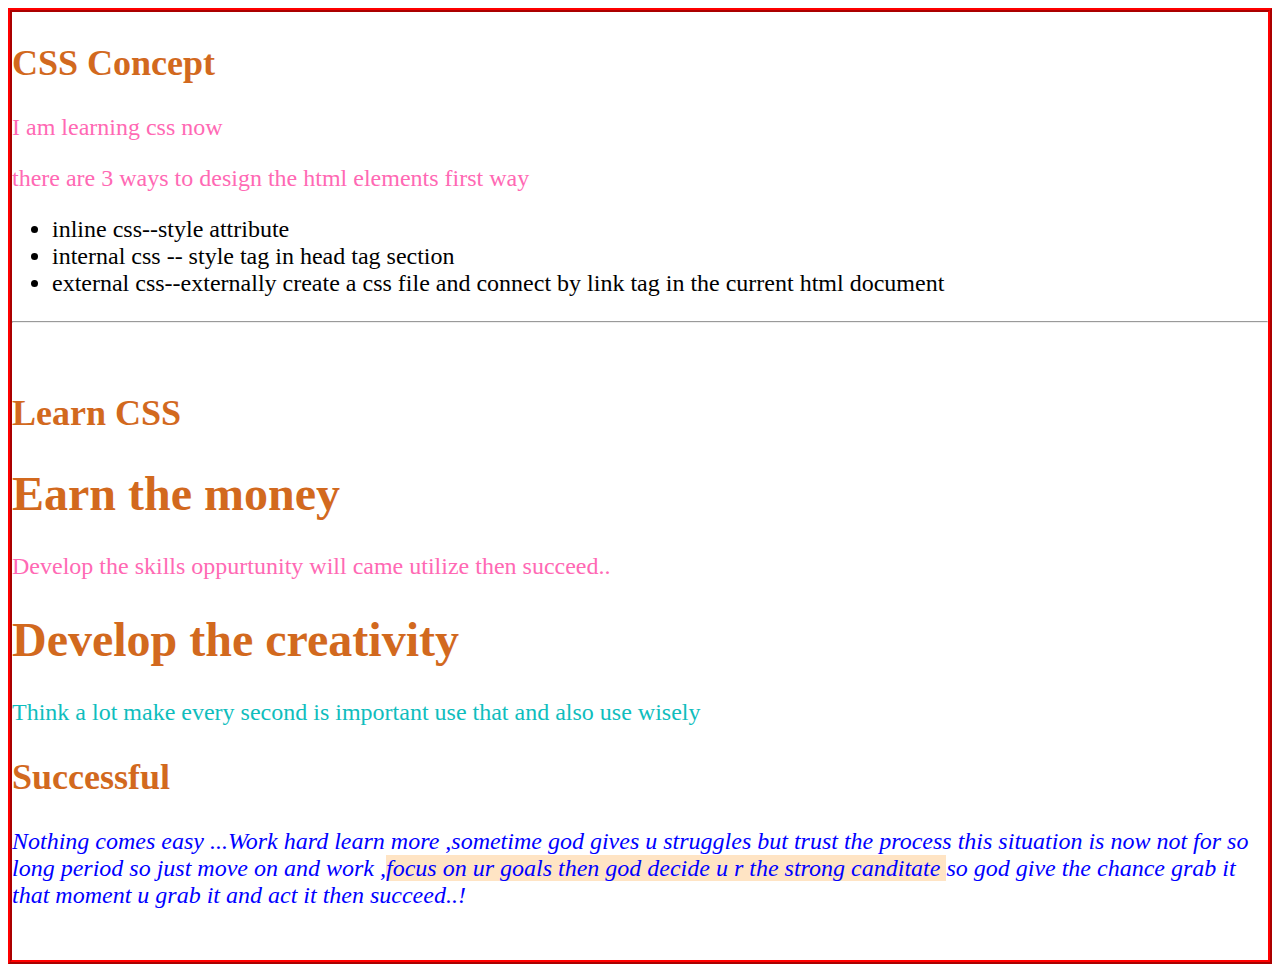
<file: index.html>
<!DOCTYPE html>
<html lang="en">
  <head>
    <meta charset="UTF-8" />
    <title>index</title>
    <meta name="viewport" content="width=device-width,initial-scale=1.0" />

    <link rel="stylesheet" type="text/css" href="style.css" />
  </head>
  <body>
    <h2>CSS Concept</h2>
    <p>I am learning css now</p>
    <p>there are 3 ways to design the html elements first way</p>
    <ul>
      <li>inline css--style attribute</li>
      <li>internal css -- style tag in head tag section</li>
      <li>
        external css--externally create a css file and connect by link tag in
        the current html document
      </li>
    </ul>

    <hr />
    <br />
    <header>
      <h2>Learn CSS</h2>
    </header>
    <main>
      <article>
        <h1>Earn the money</h1>
        <p>Develop the skills oppurtunity will came utilize then succeed..</p>
      </article>
      <article>
        <h1>Develop the creativity</h1>
        <p id="colorSec">
          Think a lot make every second is important use that and also use
          wisely
        </p>
      </article>
      <article>
        <h2>Successful</h2>
        <p class="colorFirst">
          Nothing comes easy ...Work hard learn more ,sometime god gives u
          struggles but trust the process this situation is now not for so long
          period so just move on and work ,<span class="highlight"
            >focus on ur goals then god decide u r the strong canditate </span
          >so god give the chance grab it that moment u grab it and act it then
          succeed..!
        </p>
        <br />
      </article>
    </main>
  </body>
</html>
</file>
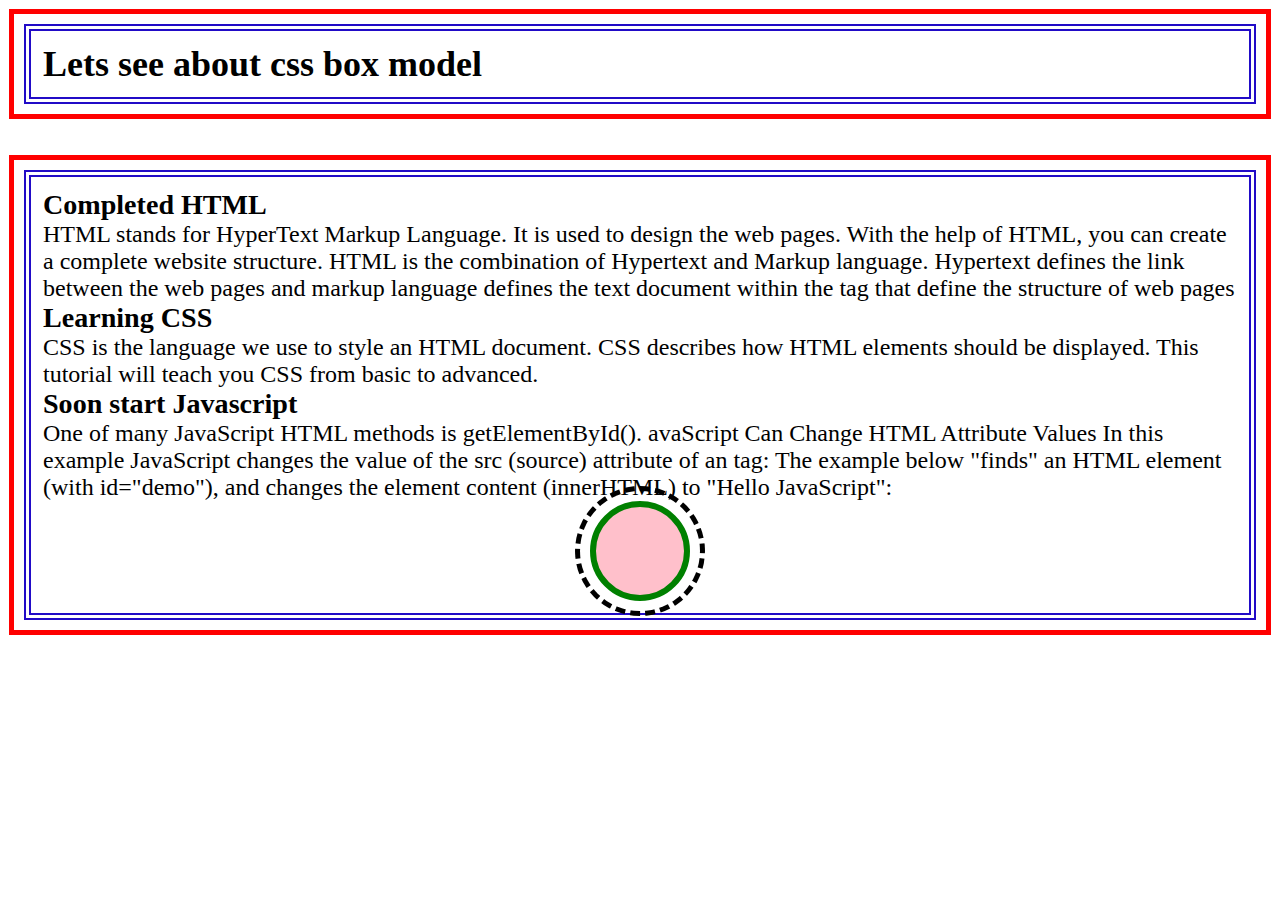
<file: boxmodel.html>
<!DOCTYPE html>
<html lang="en">
  <head>
    <meta charset="UTF-8" />
    <meta name="viewport" content="width=device-width, initial-scale=1.0" />
    <title>boxmodel</title>
    <link rel="stylesheet" type="text/css" href="boxmodel.css" />
  </head>
  <body>
    <header class="container">
      <h2>Lets see about css box model</h2>
    </header>
    <br />
    <main class="container">
      <article>
        <h3>Completed HTML</h3>
        <p>
          HTML stands for HyperText Markup Language. It is used to design the
          web pages. With the help of HTML, you can create a complete website
          structure. HTML is the combination of Hypertext and Markup language.
          Hypertext defines the link between the web pages and markup language
          defines the text document within the tag that define the structure of
          web pages
        </p>
      </article>

      <article>
        <h3>Learning CSS</h3>
        <p>
          CSS is the language we use to style an HTML document. CSS describes
          how HTML elements should be displayed. This tutorial will teach you
          CSS from basic to advanced.
        </p>
      </article>

      <article>
        <h3>Soon start Javascript</h3>
        <p>
          One of many JavaScript HTML methods is getElementById(). avaScript Can
          Change HTML Attribute Values In this example JavaScript changes the
          value of the src (source) attribute of an tag: The example below
          "finds" an HTML element (with id="demo"), and changes the element
          content (innerHTML) to "Hello JavaScript":
        </p>
        <div class="circle"></div>
      </article>
    </main>
  </body>
</html>
</file>
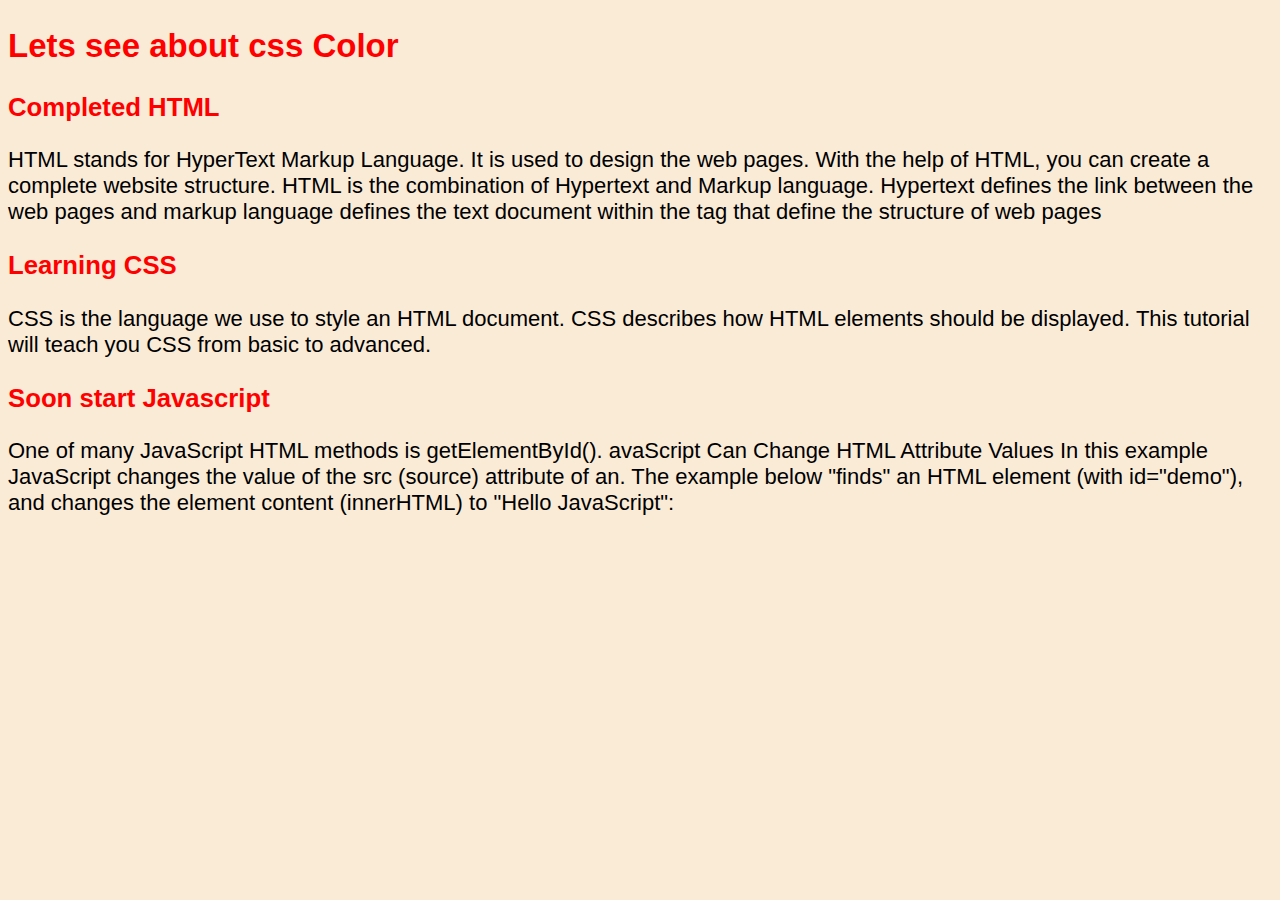
<file: colors.html>
<!DOCTYPE html>
<html lang="en">
  <head>
    <meta charset="UTF-8" />
    <meta name="viewport" content="width=device-width, initial-scale=1.0" />
    <title>colors</title>
    <link rel="stylesheet" type="text/css" href="color.css" />
  </head>
  <body>
    <header>
      <h2>Lets see about css Color</h2>
    </header>

    <main>
      <article>
        <h3>Completed HTML</h3>
        <p>
          HTML stands for HyperText Markup Language. It is used to design the
          web pages. With the help of HTML, you can create a complete website
          structure. HTML is the combination of Hypertext and Markup language.
          Hypertext defines the link between the web pages and markup language
          defines the text document within the tag that define the structure of
          web pages
        </p>
      </article>

      <article>
        <h3>Learning CSS</h3>
        <p>
          CSS is the language we use to style an HTML document. CSS describes
          how HTML elements should be displayed. This tutorial will teach you
          CSS from basic to advanced.
        </p>
      </article>

      <article>
        <h3>Soon start Javascript</h3>
        <p>
          One of many JavaScript HTML methods is getElementById(). avaScript Can
          Change HTML Attribute Values In this example JavaScript changes the
          value of the src (source) attribute of an. The example below "finds"
          an HTML element (with id="demo"), and changes the element content
          (innerHTML) to "Hello JavaScript":
        </p>
      </article>
    </main>
  </body>
</html>
</file>
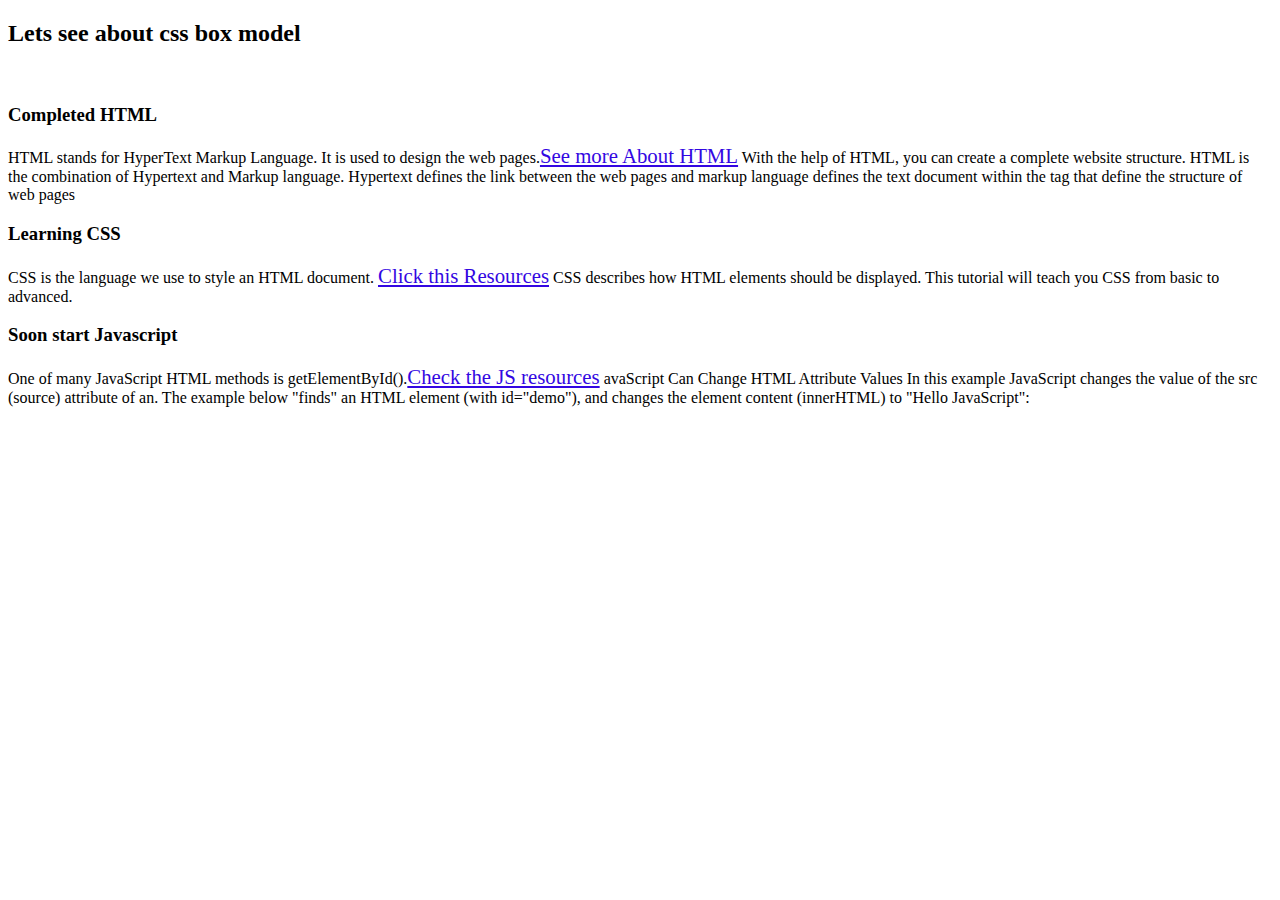
<file: links.html>
<!DOCTYPE html>
<html lang="en">
  <head>
    <meta charset="UTF-8" />
    <meta name="viewport" content="width=device-width, initial-scale=1.0" />
    <title>links</title>
    <link rel="stylesheet" type="text/css" href="links.css" />
  </head>
  <body>
    <header class="container">
      <h2>Lets see about css box model</h2>
    </header>
    <br />
    <main class="container">
      <article>
        <h3>Completed HTML</h3>
        <p>
          HTML stands for HyperText Markup Language. It is used to design the
          web pages.<a href="https://youtu.be/tfN9gPFmUfA" target="_blank"
            >See more About HTML</a
          >
          With the help of HTML, you can create a complete website structure.
          HTML is the combination of Hypertext and Markup language. Hypertext
          defines the link between the web pages and markup language defines the
          text document within the tag that define the structure of web pages
        </p>
      </article>

      <article>
        <h3>Learning CSS</h3>
        <p>
          CSS is the language we use to style an HTML document.
          <a href="https://www.w3schools.com/css/" target="_blank"
            >Click this Resources</a
          >
          CSS describes how HTML elements should be displayed. This tutorial
          will teach you CSS from basic to advanced.
        </p>
      </article>

      <article>
        <h3>Soon start Javascript</h3>
        <p>
          One of many JavaScript HTML methods is getElementById().<a
            href="https://www.w3schools.com/js/"
            target="_blank"
            >Check the JS resources</a
          >
          avaScript Can Change HTML Attribute Values In this example JavaScript
          changes the value of the src (source) attribute of an. The example
          below "finds" an HTML element (with id="demo"), and changes the
          element content (innerHTML) to "Hello JavaScript":
        </p>
        <div class="circle"></div>
      </article>
    </main>
  </body>
</html>
</file>
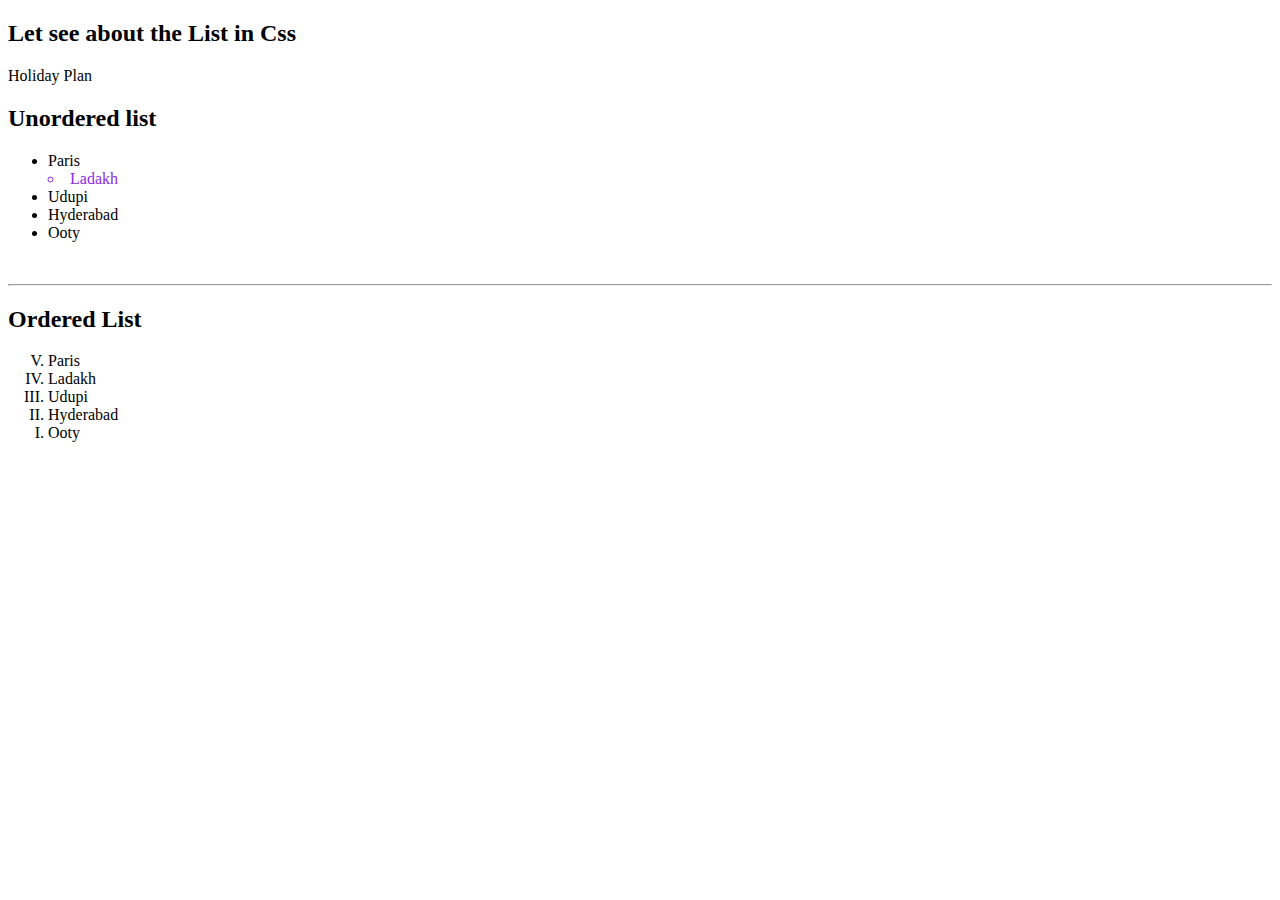
<file: lists.html>
<!DOCTYPE html>
<html lang="en">
  <head>
    <meta charset="UTF-8" />
    <meta name="viewport" content="width=device-width, initial-scale=1.0" />
    <title>Lists</title>
    <link rel="stylesheet" type="text/css" href="lists.css" />
  </head>
  <body>
    <header>
      <h2>Let see about the List in Css</h2>
    </header>
    <main>
      <p>Holiday Plan</p>
      <h2>Unordered list</h2>
      <ul>
        <li>Paris</li>
        <li>Ladakh</li>
        <li>Udupi</li>
        <li>Hyderabad</li>
        <li>Ooty</li>
      </ul>
      <br />
      <hr />
      <h2>Ordered List</h2>
      <ol start="5" reversed>
        <li>Paris</li>
        <li>Ladakh</li>
        <li>Udupi</li>
        <li>Hyderabad</li>
        <li>Ooty</li>
      </ol>
    </main>
  </body>
</html>
</file>
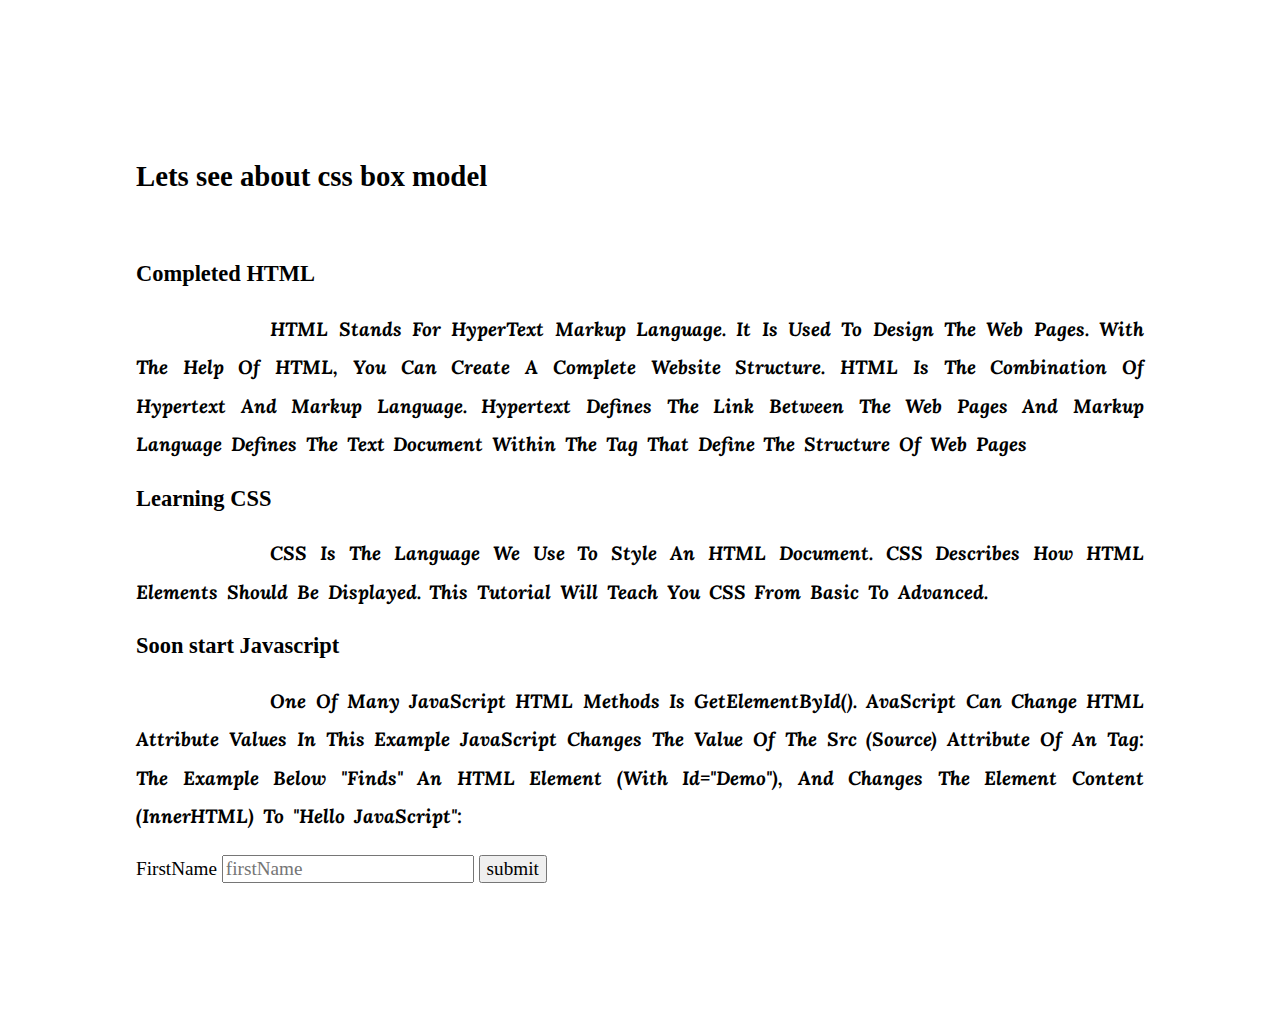
<file: typography.html>
<!DOCTYPE html>
<html lang="en">
  <head>
    <meta charset="UTF-8" />
    <meta name="viewport" content="width=device-width, initial-scale=1.0" />
    <title>typography</title>
    <link rel="preconnect" href="https://fonts.googleapis.com" />
    <link rel="preconnect" href="https://fonts.gstatic.com" crossorigin />
    <link
      href="https://fonts.googleapis.com/css2?family=Lora:ital@1&display=swap"
      rel="stylesheet"
    />

    <link rel="stylesheet" type="text/css" href="typography.css" />
  </head>
  <body>
    <header class="container">
      <h2>Lets see about css box model</h2>
    </header>
    <br />
    <main class="container">
      <article>
        <h3>Completed HTML</h3>
        <p>
          HTML stands for HyperText Markup Language. It is used to design the
          web pages. With the help of HTML, you can create a complete website
          structure. HTML is the combination of Hypertext and Markup language.
          Hypertext defines the link between the web pages and markup language
          defines the text document within the tag that define the structure of
          web pages
        </p>
      </article>

      <article>
        <h3>Learning CSS</h3>
        <p>
          CSS is the language we use to style an HTML document. CSS describes
          how HTML elements should be displayed. This tutorial will teach you
          CSS from basic to advanced.
        </p>
      </article>

      <article>
        <h3>Soon start Javascript</h3>
        <p>
          One of many JavaScript HTML methods is getElementById(). avaScript Can
          Change HTML Attribute Values In this example JavaScript changes the
          value of the src (source) attribute of an tag: The example below
          "finds" an HTML element (with id="demo"), and changes the element
          content (innerHTML) to "Hello JavaScript":
        </p>
      </article>

      <form>
        <label for="firstName">FirstName</label>
        <input type="text" id="firstName" name="name" placeholder="firstName" />
        <input type="submit" value="submit" />
      </form>
    </main>
  </body>
</html>
</file>
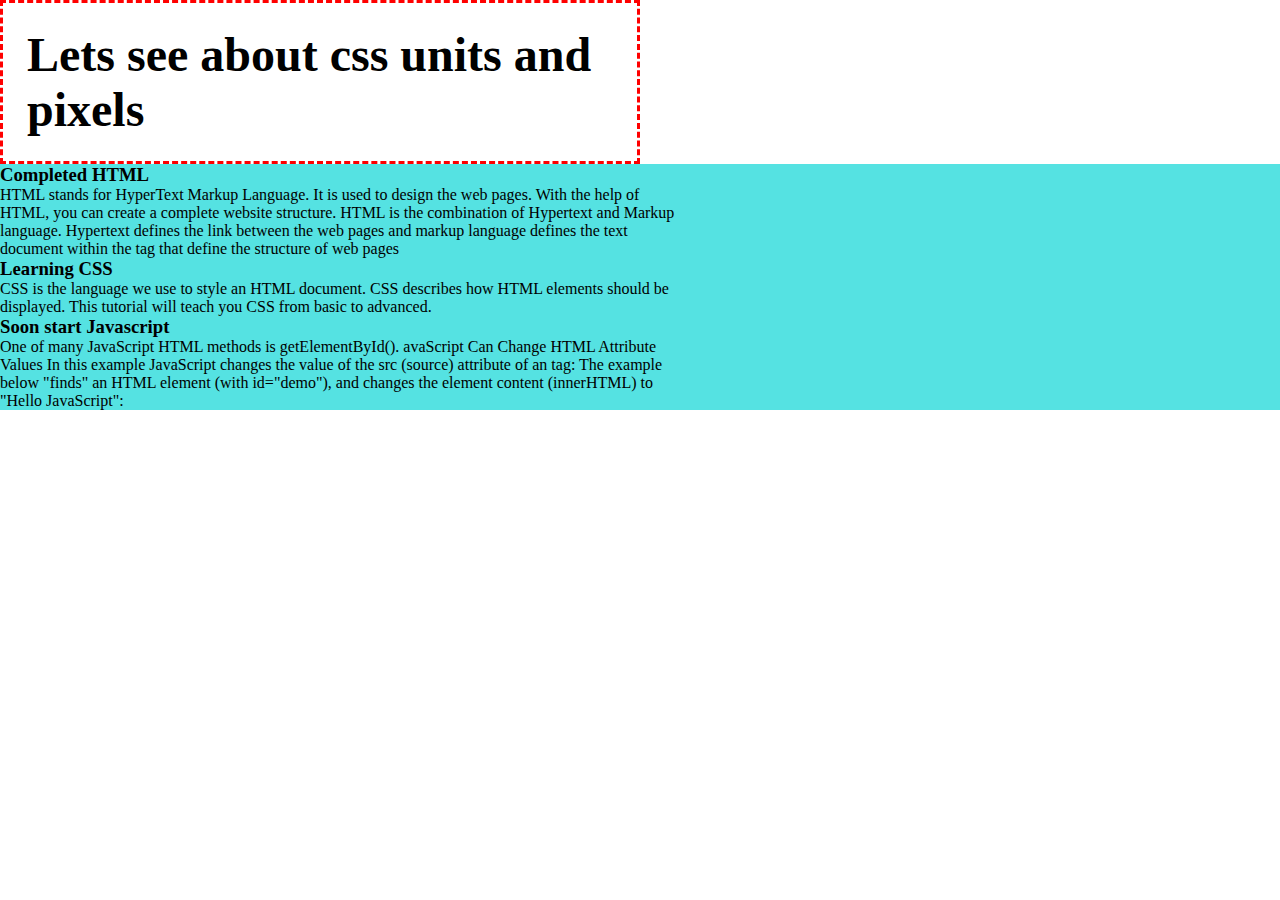
<file: units&pixels.html>
<!DOCTYPE html>
<html lang="en">
  <head>
    <meta charset="UTF-8" />
    <meta name="viewport" content="width=device-width, initial-scale=1.0" />
    <title>units&pixels</title>
    <link rel="stylesheet" type="text/css" href="units&pixels.css" />
  </head>
  <body>
    <header>
      <h2>Lets see about css units and pixels</h2>
    </header>

    <main>
      <article>
        <h3>Completed HTML</h3>
        <p>
          HTML stands for HyperText Markup Language. It is used to design the
          web pages. With the help of HTML, you can create a complete website
          structure. HTML is the combination of Hypertext and Markup language.
          Hypertext defines the link between the web pages and markup language
          defines the text document within the tag that define the structure of
          web pages
        </p>
      </article>

      <article>
        <h3>Learning CSS</h3>
        <p>
          CSS is the language we use to style an HTML document. CSS describes
          how HTML elements should be displayed. This tutorial will teach you
          CSS from basic to advanced.
        </p>
      </article>

      <article>
        <h3>Soon start Javascript</h3>
        <p>
          One of many JavaScript HTML methods is getElementById(). avaScript Can
          Change HTML Attribute Values In this example JavaScript changes the
          value of the src (source) attribute of an tag: The example below
          "finds" an HTML element (with id="demo"), and changes the element
          content (innerHTML) to "Hello JavaScript":
        </p>
      </article>
    </main>
  </body>
</html>
</file>
<file: style.css>
body{
 /* this size reflect to all the elements in the body tag which is p tag etc..*/
 font-size:24px;
 border: 4px ridge red;
}

/*element selector: body ,paragraph, div, tag or element*/
p{
 color:hotpink;
}



/*this is called class selector this is unique we can use same class name for many html elements... if u give two name for class then give space between that*/
.colorFirst{
 font-style:oblique;
color:blue;
}

/* this is id selector mostly avoid this and it is unique.. only one html elements having this id 
id having highest preferences bcoz in html document id is unique and it is not present in all elements so use less*/
#colorSec{
color:rgb(15, 189, 189)
}


/* Grouping selectors: we can apply the css property to many html elements by using tag seperated by comma

if we not giving comma mean it searches in h2 inside h1 tag is there or not??

*/
h2,h1{
 color:chocolate
}

.highlight{
 background-color:bisque;
}

/* universal selector--[ * ] this means all the elements are selected and css property applied
*/

*{
font-family:cursive;

}

/* Css works on waterfall model
if we give first line as paragraph tag color red then last lne 34 or any other line again we giving paragraph tag color blue mean it takes blue color not red color  */


/* some elements not inherit the font size directly 
in that case mention that html element inside write font:inherit automatically font size is changed  
some of the input we get from user in that case we use below */
button , input , textarea{
 font:inherit;
}


/*
preferences   first ID
              Second Class
              third  Psuedo elements,pseudo class
*/
</file>
<file: boxmodel.css>
*{
margin:0;
padding:0;
box-sizing: border-box;
}

.container{
border: 7px  double rgb(33, 11, 199);

/* border-top-width:15px;
border-top-color:red;
border-right:7px groove blue; */
font-size: 1.5rem;
/* 
margin-top:1.5em;
margin-right:2em;
margin-left:3em; */
margin:1em;
padding:0.5em;
outline:5px solid red;
outline-offset: 10px;
}

.circle{
 margin:auto;
 border:6px solid green;
 border-radius: 50%;
 background-color: pink;
 width:100px;
 height:100px;
 outline:5px dashed black;
 outline-offset: 10px;
}
</file>
<file: color.css>
body{
font-size:22px;
font-family:'Segoe UI', Tahoma, Geneva, Verdana, sans-serif;
background-color:#faebd7;
color:rgba(255,0,0,1);
}

p{
 color:rgba(0, 0, 255, 0.8);
 color:#000000;
 /*color:hsla(267,50%,60%,0.9);*/ 
}
</file>
<file: links.css>
a{
text-decoration:underline ;
font-size: 1.3em;
cursor:move;
color: red;;
}

a:link{
 color:rgb(51, 7, 226);

}


a:visited{
 color:rgb(51, 7, 226)

}

a:hover{
 color:rgba(51, 7, 226,0.3);

}
a:focus{
 color:yellow;
 background-color:bisque;
}
a:active{
 color:blueviolet;

}
</file>
<file: lists.css>
ul li:nth-child(2){
 /* list-style-type: square;
  text-align:center; 
 list-style-position: outside; */
 color:blueviolet;
 list-style: circle inside ;
}

ol {
 list-style-type: upper-roman;
 
}
</file>
<file: typography.css>
@import url('https://fonts.googleapis.com/css2?family=Dancing+Script&family=Lora:ital@1&display=swap');

/*
typography is the way that text is arranged and presented
*/

body{
padding:10%;
font-size:1.2rem;
}

button,input{
 font:inherit;
}

p{
 text-transform:capitalize;
 text-decoration:none;
 text-align:justify;  
 text-indent:7em;
 line-height:2;
 word-spacing: 0.2em;
 font-weight:900;
 font-style: oblique;
 font-family: 'Dancing Script', cursive;
font-family: 'Lora', serif;
}
</file>
<file: units&pixels.css>
*{
 margin:0;
 padding:0;
 box-sizing:border-box;
}

header{
 width:100%;
}


h2{
 border:3px dashed red;
 width:50%;
 font-size:3rem;/* root element * 3 */
 padding:0.5em; /* em   */
}
/* rem -- font size of root element 
use this rem for font-size
*/

/* em --font size of parent element
padding u can use em


body{
 width:100vw;
}

viewport width mostly not used bcoz this will create scroll bar on the right side and bottom side */

/*
body{
 height:100vh;  -- it occupy the full page even though content is not there
 by default:it occupy the content as much as height needed 
}*/
main{
 background-color:rgb(85, 226, 226);
 font-size:1rem
}

p{
 font-size:1rem;
 width:85ch;
}
</file>
